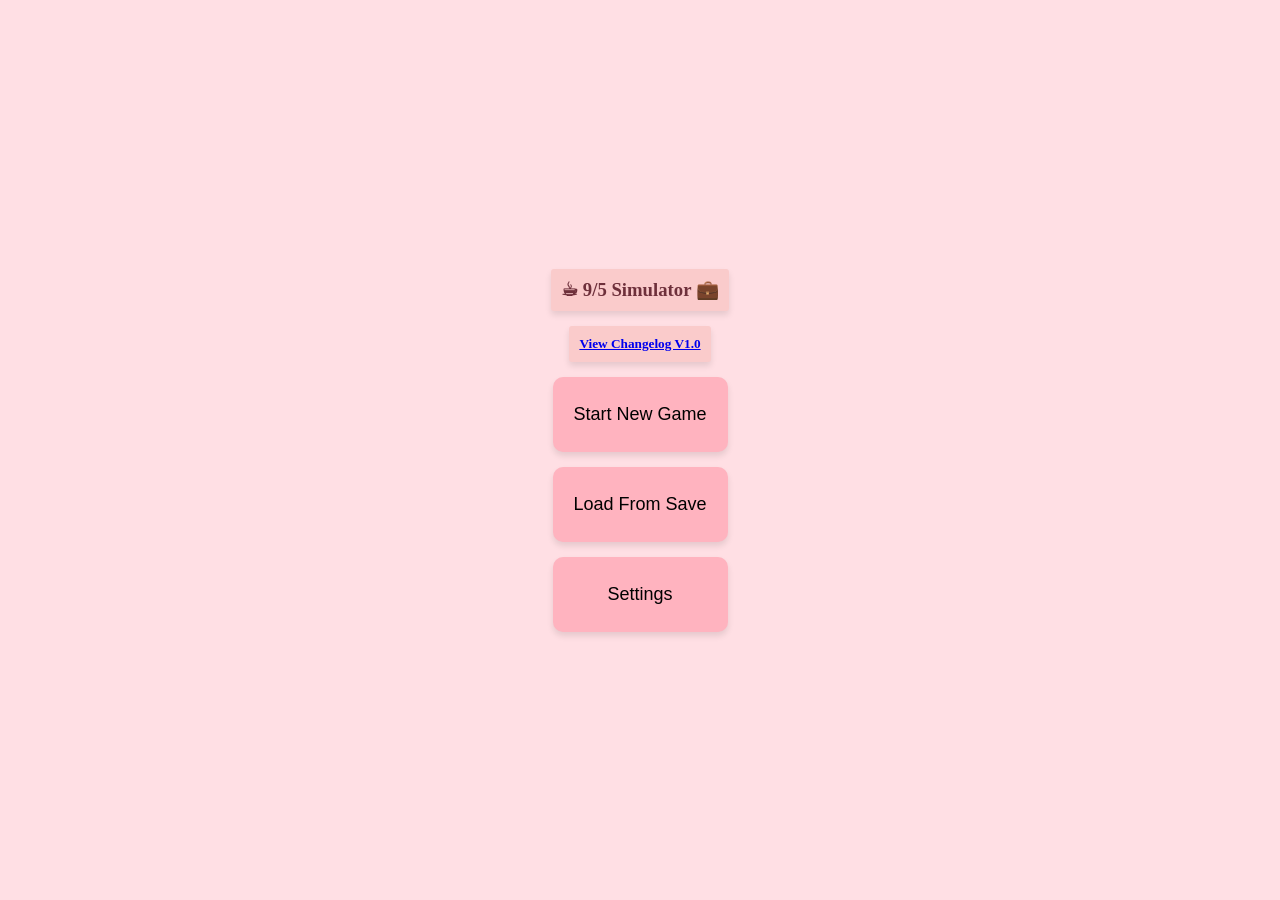
<file: 95rebirth.html>
<!DOCTYPE html>
<html lang="en">
  <head>
    <meta name="viewport" content="width=device-width, initial-scale=1.0">
    <meta charset="UTF-8">
    <meta name="viewport" content="width=device-width, initial-scale=1.0">
    <meta http-equiv="X-UA-Compatible" content="ie=edge">
    <title>9-5 Simulator Remastered</title>
    <link rel="stylesheet" href="./style.css">
    <link rel="icon" href="./95favicon.png" type="image/x-icon">
    <link rel="apple-touch-icon" sizes="186x186" href="apple-touch-icon.png">
  </head>
  <body>
    <main>
        <div id="mainMenu" class="mainMenuDisplay">
            <h3 class="h3Title">☕︎ 9/5 Simulator 💼</h3>
            <h5 class="h3Title"><a href="https://www.glizanec.com/coding/95-simulator-new/changelogs/v1-0-changelog" target="_blank">View Changelog V1.0</a></h5>
            <button id="resumeGame" class="mainMenuDecisions">Resume Game</button>
            <button id="startNewGame" class="mainMenuDecisions">Start New Game</button>
            <button id="loadFromSave" class="mainMenuDecisions">Load From Save</button>
            <button id="viewSettings" class="mainMenuDecisions">Settings</button>
        </div>

        <div id="settingsMenu" class="mainMenuDisplay">
            <h3 class="h3Title">Settings</h3>
            <h4 class="h3Title">Volume</h4>
            <input step=".05" value="0" id="volumeSlider" type="range" min="0" max="1">
            <br>
            <h4 class="h3Title">Themes</h4>
            <button id="darkModeToggle" class="mainMenuDecisions">Toggle Dark Mode</button>
            <button id="greenModeToggle" class="mainMenuDecisions">Toggle Green Mode</button>
            <button id="purpleModeToggle" class="mainMenuDecisions">Toggle Purple Mode</button>
            <button id="orangeModeToggle" class="mainMenuDecisions">Toggle Orange Mode</button>
            <button id="goldenModeToggle" class="mainMenuDecisions">Toggle Golden Mode</button>
            <button id="returnToMMSettings" class="mainMenuDecisions">Return to Main Menu</button>
        </div>

        <div id="loadFromSaveMenu" class="mainMenuDisplay">
            <h3 class="h3Title">Load Game</h3>
            <h4 class="h3Title">Local Storage Saves</h4>
            <button id="loadSaveOne" class="submitInput">Save #1</button>
            <button id="loadSaveTwo" class="submitInput">Save #2</button>
            <button id="loadSaveThree" class="submitInput">Save #3</button>
            <button id="loadAutoSave" class="submitInput">Auto Save</button>
            <br>
            <h4 class="h3Title">Save Code Loading</h4>
            <h5 class="h3Title">Input Save Code Here:</h5>
            <input class="inputBox" id="loadFromSaveInput">
            <button class="submitInput" id="submitSaveLoad">Submit</button>
            <br>
            <button id="btmmolg" class="mainMenuDecisions">Return to Main Menu</button>
        </div>

        <div id="gameDisplay" class="gameDisplayTab">
            <div id="menuBar" class="menuBar"><button class="menuButtons" id="goToMainMenu">Home</button> <button class="menuButtons" id="goToClickingTab">Write</button></div>
            <br>
            <div id="clickMenu" class="clickMenuDisplay">
                <h3 id="paperCount" class="paperCount">Papers Written: 0</h3>
                <h4 id="moneyCount" class="moneyCount">Money: $0</h4>
                <button id="writePaperBtn" class="writePaperBtn">Write Paper</button>
                <button id="buyWorkerBtn" class="buyWorkerBtn">Hire Writer: $200</button>
                <br>
                <br>
                <div>
                    <h2 class="fancyText" id="cofShopMultiDisplay">Coffee Shop (No Multipliers Currently Active)</h2>
                    <button id="buyCoffee" class="buyWorkerBtn">Buy Coffee (+.25x papers [30 seconds]) | $25</button>
                    <br>
                    <button id="buyEngDrink" class="buyWorkerBtn">Buy Energy Drink (+2.5x papers [15 seconds]) | $125</button>
                    <br>
                    <button id="buyWorkersCoffee" class="greyedOutBtn">Buy Workers Coffee (+.25x papers [30 seconds]) | $50</button>
                </div>
            </div>

        </div> 
    </main>
    <script src="definitions.js"></script>
    <script src="game.js"></script>
    <script src="saveGame.js"></script>
    
  </body>
</html>
</file>
<file: style.css>
:root {
    --gameButtons: rgb(255, 183, 195);
    --gameButtonsHoA: rgb(255, 172, 186);
    --menuBarButtons: rgb(255, 155, 172);
    --mmButtons: rgb(255, 179, 191);
    --mmButtonsHoA: rgb(255, 150, 168);

    --bodyColor: rgb(255, 223, 228);
    --mainGameBg: rgb(255, 222, 222);
    --menuBar: rgb(255, 183, 195);


    --titleColor: rgb(110, 48, 59);
    --titleBgColor: rgb(250, 203, 203); 
    --backgrounds: rgb(255, 229, 233);
}

body.darkTheme {
    --gameButtons: rgb(134, 134, 134);
    --gameButtonsHoA: rgb(156, 156, 156);
    --menuBarButtons: rgb(39, 39, 39);
    --mmButtons: rgb(104, 104, 104);
    --mmButtonsHoA: rgb(128, 128, 128);

    --bodyColor: rgb(36, 36, 36);
    --mainGameBg: rgb(73, 73, 73);
    --menuBar: rgb(48, 48, 48);
    --backgrounds: rgb(58, 58, 58);

    --titleColor: rgb(36, 36, 36);
    --titleBgColor: rgb(122, 122, 122);
}

body.greenTheme {
    --gameButtons: rgb(171, 204, 167);
    --gameButtonsHoA: rgb(166, 204, 168);
    --menuBarButtons: rgb(107, 163, 116);
    --mmButtons: rgb(138, 187, 150);
    --mmButtonsHoA: rgb(127, 175, 122);

    --bodyColor: rgb(193, 235, 191);
    --mainGameBg: rgb(155, 190, 164);
    --menuBar: rgb(79, 153, 99);
    --backgrounds: rgb(189, 253, 211);

    --titleColor: rgb(38, 90, 38);
    --titleBgColor: rgb(255, 255, 255);
}

body.purpleTheme {
    --gameButtons: rgb(190, 171, 204);
    --gameButtonsHoA: rgb(186, 166, 204);
    --menuBarButtons: rgb(124, 93, 145);
    --mmButtons: rgb(167, 138, 187);
    --mmButtonsHoA: rgb(151, 122, 175);

    --bodyColor: rgb(221, 191, 235);
    --mainGameBg: rgb(176, 155, 190);
    --menuBar: rgb(123, 79, 153);
    --backgrounds: rgb(231, 189, 253);

    --titleColor: rgb(61, 38, 90);
    --titleBgColor: rgb(255, 255, 255);
}

body.orangeTheme {
    --gameButtons: rgb(255, 179, 138);
    --gameButtonsHoA: rgb(255, 163, 117);
    --menuBarButtons: rgb(230, 115, 60);
    --mmButtons: rgb(255, 153, 102);
    --mmButtonsHoA: rgb(240, 135, 82);

    --bodyColor: rgb(255, 235, 224);
    --mainGameBg: rgb(255, 204, 179);
    --menuBar: rgb(242, 133, 78);
    --backgrounds: rgb(255, 220, 204);

    --titleColor: rgb(128, 48, 10);
    --titleBgColor: rgb(255, 255, 255);
}

body.goldenTheme {
    --gameButtons: rgb(240, 203, 117);
    --gameButtonsHoA: rgb(232, 191, 95);
    --menuBarButtons: rgb(184, 142, 44);
    --mmButtons: rgb(222, 178, 80);
    --mmButtonsHoA: rgb(207, 162, 62);

    --bodyColor: rgb(253, 248, 228);
    --mainGameBg: rgb(245, 226, 170);
    --menuBar: rgb(212, 168, 64);
    --backgrounds: rgb(250, 238, 195);

    --titleColor: rgb(102, 75, 12);
    --titleBgColor: rgb(255, 255, 255);
}

.mainMenuDecisions {
    background-color: var(--mmButtons);
    border: none;
    width: 175px;
    height: 75px;
    border-radius: 10px;
    padding: 15px;
    font-size: large;
    font-family: 'Franklin Gothic Medium', 'Arial Narrow', Arial, sans-serif;
    box-shadow: 0px 4px 6px rgba(0, 0, 0, 0.1);
    -webkit-user-select: none; 
    -moz-user-select: none;    
    -ms-user-select: none;     
    user-select: none;   
    transition: transform 0.1s ease;     
}

.settingsDecisions {
    background-color: var(--mmButtons);
    border: none;
    width: 125px;
    height: 50px;
    border-radius: 10px;
    padding: 15px;
    font-size: small;
    font-family: 'Franklin Gothic Medium', 'Arial Narrow', Arial, sans-serif;
    box-shadow: 0px 4px 6px rgba(0, 0, 0, 0.1);
    -webkit-user-select: none; 
    -moz-user-select: none;    
    -ms-user-select: none;     
    user-select: none;   
    transition: transform 0.1s ease;     
}


.mainMenuDecisions:hover {
    background-color: var(--mmButtonsHoA);
    transform: scale(1.05); 
}

.mainMenuDecisions:active {
    background-color: var(--mmButtonsHoA);
    transform: scale(1.05); 
    transform: translateY(2px);     
}


body {
    margin: 0;
    padding: 0;
    overflow: hidden;
    background-color: var(--bodyColor);
}


.h3Title {
    color: var(--titleColor);
    box-shadow: 0px 4px 6px rgba(0, 0, 0, 0.1);
    font-family: 'Times New Roman', Times, serif;
    margin-top: 0;
    margin-bottom: 0;
    padding: 10px;
    border-radius: 3px;
    background-color: var(--titleBgColor);
    -webkit-user-select: none; 
    -moz-user-select: none;    
    -ms-user-select: none;     
    user-select: none;      
}

.clickMenuDisplay {
    -webkit-user-select: none; 
    -moz-user-select: none;    
    -ms-user-select: none;     
    user-select: none;    
    box-shadow: 0px 4px 6px rgba(0, 0, 0, 0.1);
    font-family: 'Times New Roman', Times, serif;
    background-color: var(--mainGameBg);
    width: 100%;
    height: auto;
    padding:  10px;
    display: flex;
    flex-direction: column;
    align-items: center;
    justify-items: center;
    justify-content: center;
    text-align: center;
}

.paperCount {
    -webkit-user-select: none; 
    -moz-user-select: none;    
    -ms-user-select: none;     
    user-select: none;    
    font-family: 'Franklin Gothic Medium', 'Arial Narrow', Arial, sans-serif;
    font-size: xx-large;
    margin-top: 2px;
}

.spamClickButton {
    background-color: rgb(255, 204, 212);
}

.inputBox {
    background-color: var(--gameButtons);
    border-radius: 5px;
    border: black solid 1px;
    box-shadow: 0px 4px 6px rgba(0, 0, 0, 0.1);
}

.submitInput {
    background-color: var(--mmButtons);
    border: none;
    width: 5%;
    height: 4%;
    border-radius: 10px;
    padding: 10px;
    font-size: large;
    font-family: 'Franklin Gothic Medium', 'Arial Narrow', Arial, sans-serif;
    box-shadow: 0px 4px 6px rgba(0, 0, 0, 0.1);
    -webkit-user-select: none; 
    -moz-user-select: none;    
    -ms-user-select: none;     
    user-select: none;    
    margin-bottom: 10px;
    margin-top: 0px;
    transition: transform 0.1s ease;
}

.submitInput:hover {
    background-color: var(--mmButtonsHoA);
    transform: scale(1.05); 
}

.submitInput:active {
    background-color: var(--mmButtonsHoA);
    transform: scale(1.05); 
    transform: translateY(2px);     
}

.moneyCount {
    -webkit-user-select: none; 
    -moz-user-select: none;    
    -ms-user-select: none;     
    user-select: none;    
    font-family: 'Franklin Gothic Medium', 'Arial Narrow', Arial, sans-serif;
    font-size: xx-large;
    margin-top: 0px;  
}


.writePaperBtn {
    background-color: var(--gameButtons);
    border: none;
    width: 80%;
    height: 80%;
    border-radius: 10px;
    padding: 10px;
    font-size: x-large;
    font-family: 'Franklin Gothic Medium', 'Arial Narrow', Arial, sans-serif;
    box-shadow: 0px 4px 6px rgba(0, 0, 0, 0.1);
    -webkit-user-select: none; 
    -moz-user-select: none;    
    -ms-user-select: none;     
    user-select: none;    
    margin-bottom: 10px;
    margin-top: 0px;
    transition: transform 0.1s ease;
}

.menuBar {
    background-color: var(--menuBarButtons);
    border: none;
    width: 100%;
    height: fit-content;
    border-radius: 10px;
    padding: 15px;
    font-size: large;
    font-family: 'Franklin Gothic Medium', 'Arial Narrow', Arial, sans-serif;
    box-shadow: 0px 4px 6px rgba(0, 0, 0, 0.1);
    -webkit-user-select: none; 
    -moz-user-select: none;    
    -ms-user-select: none;     
    user-select: none;    
    display: flex;
    flex-direction: row;  
}

.buyWorkerBtn {
    background-color: var(--gameButtons);
    border: none;
    width: 75%;
    height: 80%;
    border-radius: 10px;
    padding: 15px;
    font-size: large;
    font-family: 'Franklin Gothic Medium', 'Arial Narrow', Arial, sans-serif;
    box-shadow: 0px 4px 6px rgba(0, 0, 0, 0.1);
    -webkit-user-select: none; 
    -moz-user-select: none;    
    -ms-user-select: none;     
    user-select: none;        
    margin-bottom: 10px;
    transition: transform 0.1s ease;
}

.buyWorkerBtn:hover {
    transform: scale(1.05);
    background-color: var(--gameButtonsHoA);
}

.buyWorkerBtn:active {
    transform: scale(1.05);
    transform: translateY(2px);
    background-color: var(--gameButtonsHoA);
}

.writePaperBtn:hover {
    transform: scale(1.05);
    background-color: var(--gameButtonsHoA);
}

.writePaperBtn:active {
    transform: scale(1.05);
    transform: translateY(2px);
    background-color: var(--gameButtonsHoA);
}



.background {
    background-color: var(--backgrounds);
}

.mainMenuDisplay {
    display: flex;
    justify-content: center;
    align-items: center;
    flex-direction: column;
    width: 100%;
    height: 100vh;
    gap: 15px;
}

.menuButtons {
    background-color: var(--mmButtons);
    border: none;
    width: 8%;
    height: 175%;
    border-radius: 5px;
    padding: 5px;
    margin-right: 10px;
    font-size: small;
    font-family: 'Franklin Gothic Medium', 'Arial Narrow', Arial, sans-serif;
    box-shadow: 0px 4px 6px rgba(0, 0, 0, 0.1);
    -webkit-user-select: none; 
    -moz-user-select: none;    
    -ms-user-select: none;     
    user-select: none;   
    transition: transform 0.1s ease;
}

.menuButtons:hover {
    background-color: var(--gameButtonsHoA);
    transform: scale(1.02);
}

.menuButtons:active {
    background-color: var(--gameButtonsHoA);
    transform: scale(1.02);
    transform: translateY(2px);
}

.gameDisplayTab {
    background-color: var(--mainGameBg);
    padding: 10px;
    display: flex;
    flex-direction: column;
}

.fancyText {
    color: black;
    font-family: 'Franklin Gothic Medium', 'Arial Narrow', Arial, sans-serif;
}

.greyedOutBtn {
    background-color: var(--gameButtons);
    border: none;
    width: 75%;
    height: 80%;
    border-radius: 10px;
    padding: 15px;
    font-size: large;
    font-family: 'Franklin Gothic Medium', 'Arial Narrow', Arial, sans-serif;
    box-shadow: 0px 4px 6px rgba(0, 0, 0, 0.1);
    -webkit-user-select: none; 
    -moz-user-select: none;    
    -ms-user-select: none;     
    user-select: none;        
    margin-bottom: 10px;
    transition: transform 0.1s ease;
    opacity: .45;   
}
</file>
